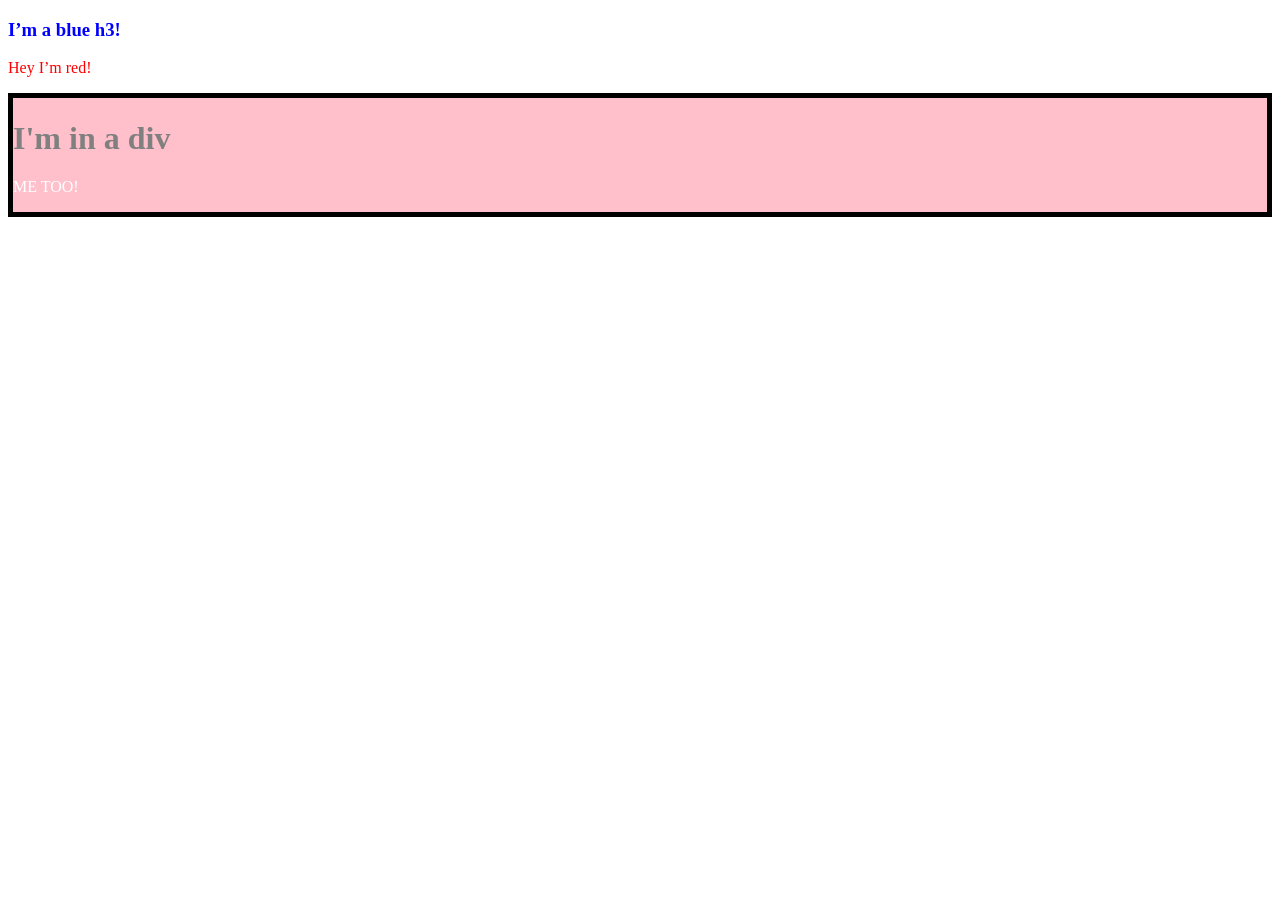
<file: Excercise1/index.html>
<!DOCTYPE html>
<html lang="en">
    <head>
        <meta charset="UTF-8">
        <meta name="veiwport" content="width=device-width, intitial-scale=1.0"">
        <!--CSS Goes here:-->
        <link rel="stylesheet" href="styles.css">
        <!--JS Goes here:-->
        <script src="scripts.js" defer></script>
    </head>
    <body>

    </body>
</html>
</file>
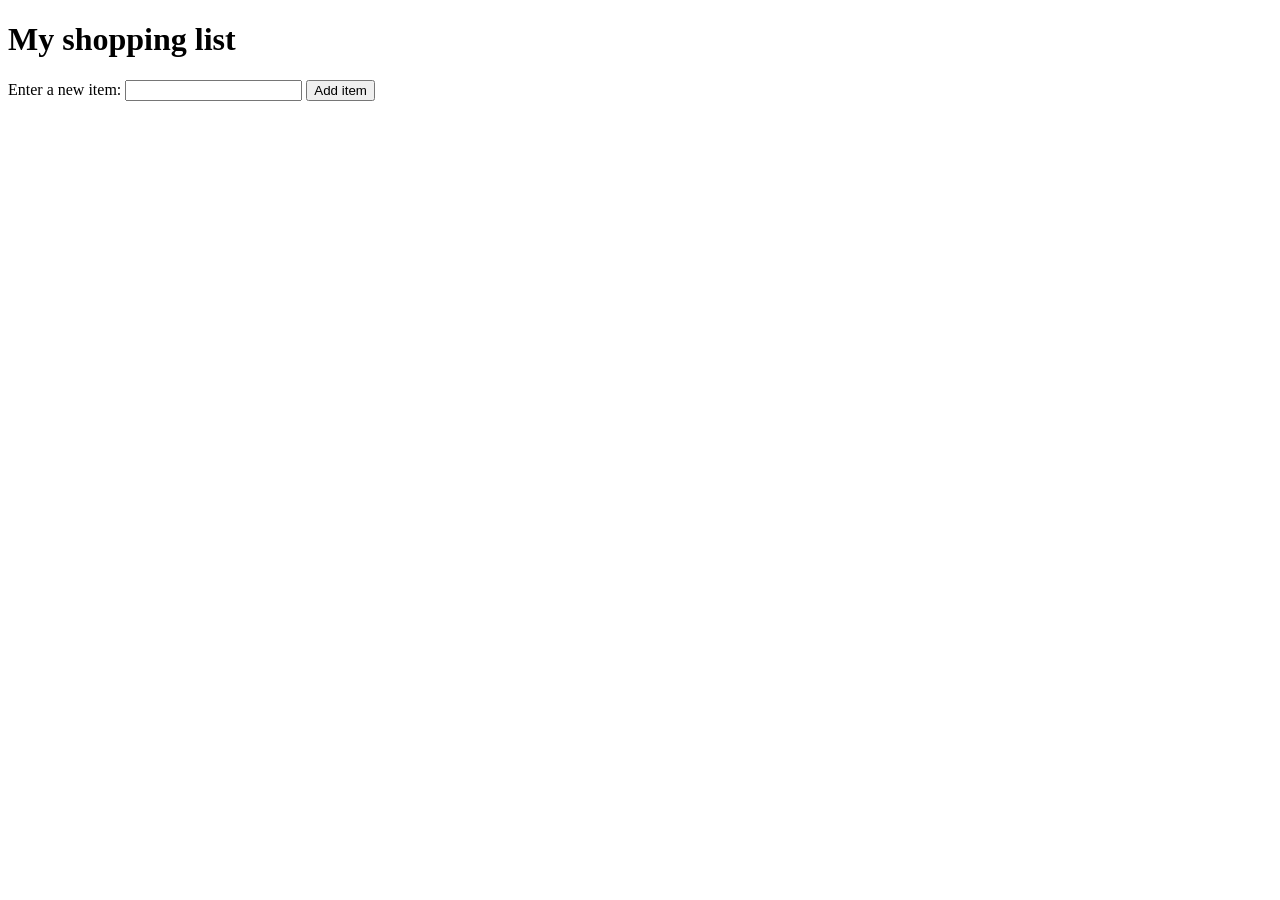
<file: Excercise2/shopping-list.html>
<!DOCTYPE html>
<html>
    <head>
        <!--Meta data (charset, name[conent,intitial-scale])-->
        <meta charset="UTF-8">
        <meta name="veiwport" content="width=device-width, intitial-scale=1.0">
        <!--Title-->
        <title>Shopping list example</title>
        <!--JavaScript (Don't forget 'defer')-->
        <script src="js_scripts.js" defer></script>
        <!--CSS-->
        <link rel ="stylesheet" href="styles.css">
    </head>
    <body>
        <h1>My shopping list</h1>
        <form>
            <label for="item">Enter a new item:</label>
            <input type="text" name="item" id="item">
            <button id = "btn">Add item</button>
        </form>
        <ul>

        </ul>

    </body>
</html>
</file>
<file: Excercise1/styles.css>

</file>
<file: Excercise2/styles.css>
li {
    margin-bottom: 10px;
}

li button {
    font-size: 12px;
    margin-left: 20px;
    color: white;
    background-color: lightblue;
    border-radius: 5px;
    border-color: blue;
}
</file>
